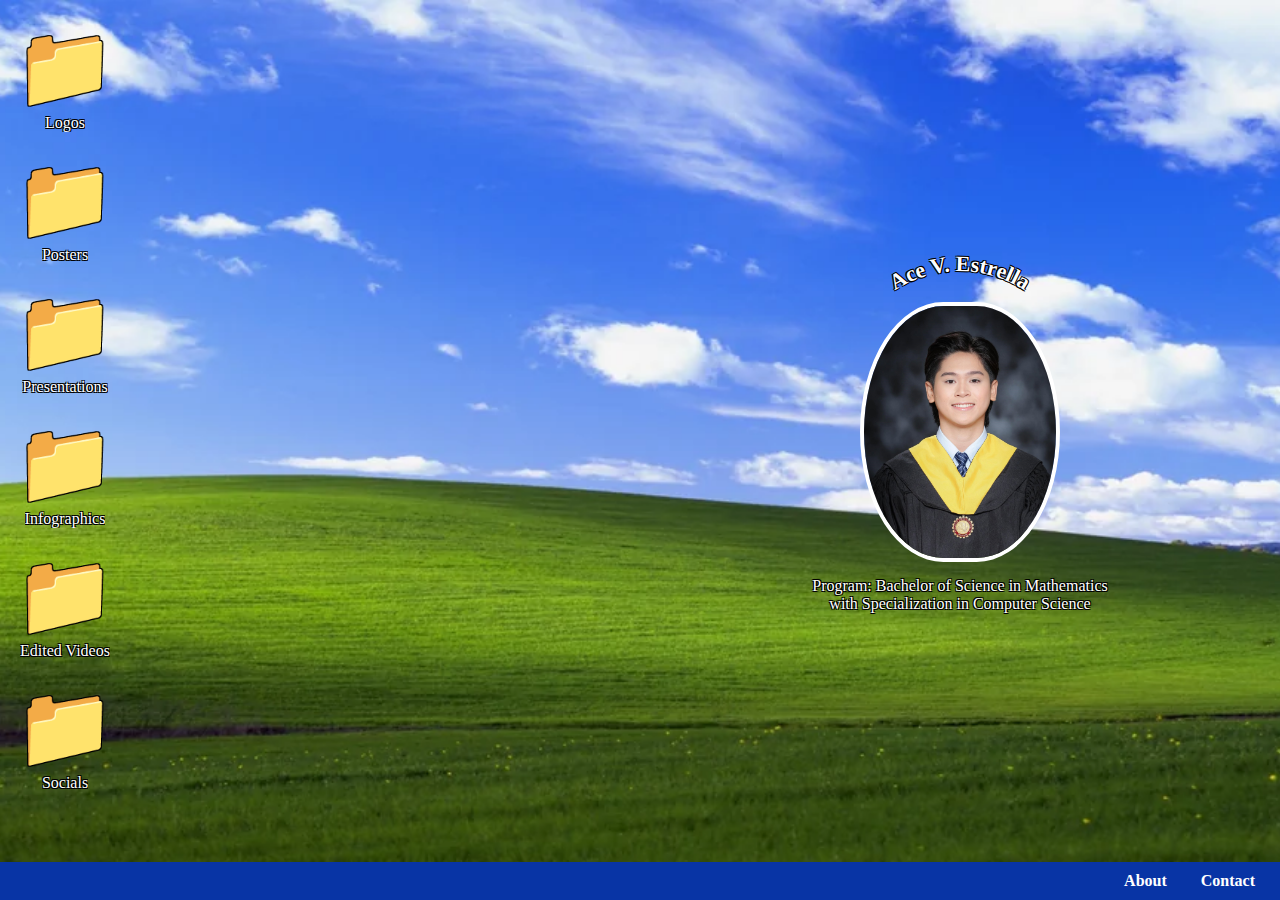
<file: index.html>
<!DOCTYPE html>
<html>

<head>
    <meta charset="UTF-8" />
    <meta name="viewport" content="width=device-width, initial-scale=1">
    <title>Ace's Personal Site</title>
    <link rel="stylesheet" href="style.css">
</head>

<body>
    <!-- bottom navigation bar -->
    <!-- Hidden checkboxes to control modals -->
    <input type="checkbox" id="contactPopup" hidden>
    <input type="checkbox" id="aboutPopup" hidden>

    <div class="belownav">
        <label for="aboutPopup">About</label>
        <label for="contactPopup">Contact</label>

    </div>

    <!-- Contact Modal -->
    <div class="modal" id="contactModal">
        <div class="modal-content">
            <label for="contactPopup" class="close-btn">&times;</label>
            <h2>Get In Touch</h2>
            <p>Email: <a href="mailto:acevillanuevaestrella1111@gmail.com">acevillanuevaestrella1111@gmail.com</a></p>
            <p>Phone: (+63)945-267-8706</p>
            <p>LinkedIn: <a href="https://www.linkedin.com/in/ace-estrella-1a4a88367/"> Ace Estrella</a></p>
        </div>
    </div>

    <!-- About Modal -->
    <div class="modal" id="aboutModal">
        <div class="modal-content">
            <label for="aboutPopup" class="close-btn">&times;</label>
            <h2>✨About Me✨</h2>
            <p style="text-align: justify;">Hi! I'm Ace Estrella—a BS Math student with a Computer Science
                specialization at Bulacan State University. I love mixing logic and creativity, whether coding a web
                application or creating something visual. I adore editing videos, logos, posters, infographics, and
                presentations, particularly for our university assignments. Creative work inspires me and allows me to
                convey ideas in interesting ways. Outside of academe, I'm always trying to become better at something,
                challenge myself, and remain curious. No matter whether I'm debugging or making slides, I think each
                detail matters and every project is an opportunity to learn.</p>
        </div>
    </div>

    <div class="container">
        <!-- left side -->
        <div class="left-section">
            <div class="folders-container" tabindex="0">
                <!-- folder 1 -->
                <input type="checkbox" id="folder1" class="folder-toggle" hidden />
                <label for="folder1" class="folder-shortcut" title="Open Logos' Folder">
                    📁
                    <span class="folder-caption">Logos</span>
                </label>
                <!-- folder 1 when clicked (pop up)-->
                <div class="folder-popup" id="popup1" tabindex="0">
                    <label for="folder1" class="close-btn" title="Close">&times;</label>
                    <h3>Logos Created</h3>
                    <div class="image-gallery">
                        <!--each logo-->
                        <figure>
                            <a href="#img1"><img src="crochAceLogo.jpg" alt="crochAceLogo" /></a>
                            <figcaption>CrochAce's Logo</figcaption>
                        </figure>
                        <figure>
                            <a href="#img2"><img src="sportifyLogo1.jpg" alt="sportifyLogo1" /></a>
                            <figcaption>Sportify's Logo (version 1)</figcaption>
                        </figure>
                        <figure>
                            <a href="#img3"><img src="sportifyLogo2.jpg" alt="sportifyLogo2" /></a>
                            <figcaption>Sportify's Logo (version 2)</figcaption>
                        </figure>
                        <figure>
                            <a href="#img4"><img src="internConnectLogo1.jpg" alt="internConnectLogo1" /></a>
                            <figcaption>InternConnect's Logo (version 1)</figcaption>
                        </figure>
                        <figure>
                            <a href="#img5"><img src="internConnectLogo2.jpg" alt="internConnectLogo2" /></a>
                            <figcaption>InternConnect's Logo (version 2)</figcaption>
                        </figure>
                    </div>
                </div>
                <!--logo when clicked-->
                <div class="lightbox" id="img1">
                    <a href="#popup1" class="close-lightbox">&times;</a>
                    <img src="crochAceLogo.jpg" alt="crochAceLogo" />
                </div>
                <div class="lightbox" id="img2">
                    <a href="#popup1" class="close-lightbox">&times;</a>
                    <img src="sportifyLogo1.jpg" alt="sportifyLogo1" />
                </div>
                <div class="lightbox" id="img3">
                    <a href="#popup1" class="close-lightbox">&times;</a>
                    <img src="sportifyLogo2.jpg" alt="sportifyLogo2" />
                </div>
                <div class="lightbox" id="img4">
                    <a href="#popup1" class="close-lightbox">&times;</a>
                    <img src="internConnectLogo1.jpg" alt="internConnectLogo1" />
                </div>
                <div class="lightbox" id="img5">
                    <a href="#popup1" class="close-lightbox">&times;</a>
                    <img src="internConnectLogo2.jpg" alt="internConnectLogo2" />
                </div>
                <!-- Folder 2 -->
                <input type="checkbox" id="folder2" class="folder-toggle" hidden />
                <label for="folder2" class="folder-shortcut" title="Open Posters' Folder">
                    📁
                    <span class="folder-caption">Posters</span>
                </label>
                <!--folder 2 when clicked-->
                <div class="folder-popup" id="popup2" tabindex="0">
                    <label for="folder2" class="close-btn" title="Close">&times;</label>
                    <h3>Posters Created</h3>
                    <input type="radio" name="pdfviewer" id="pdf1" class="pdf-radio" hidden>
                    <!--pdf thumbnails-->
                    <div class="pdf-thumbnails">
                        <label for="pdf1">
                            <img src="internConnectPoster.jpg" alt="internConnectPoster">
                            <span>InternConnect's Poster</span>
                        </label>
                    </div>
                    <!--pdf viewer-->
                    <div class="pdf-embed-area">
                        <div class="pdf" id="showpdf1">
                            <embed src="internConnectPoster.pdf" type="application/pdf" />
                        </div>
                    </div>
                </div>
                <!-- Folder 3 -->
                <input type="checkbox" id="folder3" class="folder-toggle" hidden />
                <label for="folder3" class="folder-shortcut" title="Open Presentations' Folder">
                    📁
                    <span class="folder-caption">Presentations</span>
                </label>
                <!--folder 3 when clicked-->
                <div class="folder-popup" id="popup3" tabindex="0">
                    <label for="folder3" class="close-btn" title="Close">&times;</label>
                    <h3>Presentations Created</h3>
                    <input type="radio" name="pdfviewer" id="pdf2" class="pdf-radio" hidden>
                    <input type="radio" name="pdfviewer" id="pdf3" class="pdf-radio" hidden>
                    <input type="radio" name="pdfviewer" id="pdf4" class="pdf-radio" hidden>
                    <input type="radio" name="pdfviewer" id="pdf5" class="pdf-radio" hidden>
                    <input type="radio" name="pdfviewer" id="pdf6" class="pdf-radio" hidden>
                    <!--pdf thumbnails-->
                    <div class="pdf-thumbnails">
                        <label for="pdf2">
                            <img src="defensePresentation.jpg" alt="defensePresentation">
                            <span>InternConnect's Defense Presentation</span>
                        </label>
                        <label for="pdf3">
                            <img src="projectPresentation1.jpg" alt="projectPresentation1">
                            <span>Project Presentation 1</span>
                        </label>
                        <label for="pdf4">
                            <img src="projectPresentation2.jpg" alt="projectPresentation2">
                            <span>Project Presentation 2</span>
                        </label>
                        <label for="pdf5">
                            <img src="projectPresentation3.jpg" alt="projectPresentation3">
                            <span>Project Presentation 3</span>
                        </label><label for="pdf6">
                            <img src="sipGuidelines.jpg" alt="Sip Guidelines">
                            <span>SIP Brief Guidelines Prensentation</span>
                        </label>
                    </div>
                    <!--pdf viewer-->
                    <div class="pdf-embed-area">
                        <div class="pdf" id="showpdf2">
                            <embed src="defensePresentation.pdf" type="application/pdf" />
                        </div>
                        <div class="pdf" id="showpdf3">
                            <embed src="projectPresentation1.pdf" type="application/pdf" />
                        </div>
                        <div class="pdf" id="showpdf4">
                            <embed src="projectPresentation2.pdf" type="application/pdf" />
                        </div>
                        <div class="pdf" id="showpdf5">
                            <embed src="projectPresentation3.pdf" type="application/pdf" />
                        </div>
                        <div class="pdf" id="showpdf6">
                            <embed src="sipGuidelines.pdf" type="application/pdf" />
                        </div>
                    </div>
                </div>
                <!-- folder 4 -->
                <input type="checkbox" id="folder4" class="folder-toggle" hidden />
                <label for="folder4" class="folder-shortcut" title="Open Infographics' Folder">
                    📁
                    <span class="folder-caption">Infographics</span>
                </label>
                <!-- folder 4 when clicked (pop up)-->
                <div class="folder-popup" id="popup4" tabindex="0">
                    <label for="folder4" class="close-btn" title="Close">&times;</label>
                    <h3>Infographics Created</h3>
                    <!--infographics-->
                    <div class="image-gallery">
                        <figure>
                            <a href="#img6"><img src="infographic1.jpg" alt="infographic1" /></a>
                            <figcaption>Infographic Project 1</figcaption>
                        </figure>
                        <figure>
                            <a href="#img7"><img src="infographic2SideA.jpg" alt="infographic2SideA" /></a>
                            <figcaption>Infographic Project 2.1</figcaption>
                        </figure>
                        <figure>
                            <a href="#img8"><img src="infographic2SideB.jpg" alt="infographic2SideB" /></a>
                            <figcaption>Infographic Project 2.2</figcaption>
                        </figure>
                    </div>
                </div>
                <!--infographics when clicked-->
                <div class="lightbox" id="img6">
                    <a href="#popup4" class="close-lightbox">&times;</a>
                    <img src="infographic1.jpg" alt="infographic1" />
                </div>
                <div class="lightbox" id="img7">
                    <a href="#popup4" class="close-lightbox">&times;</a>
                    <img src="infographic2SideA.jpg" alt="infographic2SideA" />
                </div>
                <div class="lightbox" id="img8">
                    <a href="#popup4" class="close-lightbox">&times;</a>
                    <img src="infographic2SideB.jpg" alt="infographic2SideB" />
                </div>
                <!-- folder 5 -->
                
              

                <input type="checkbox" id="folderVideos" class="folder-toggle" hidden />
                <label for="folderVideos" class="folder-shortcut" title="Open Edited Videos' Folder">
                    📁
                    <span class="folder-caption">Edited Videos</span>
                </label>

                <!-- Folder popup -->
                <div class="folder-popup" id="popup5" tabindex="0">
                    <label for="folderVideos" class="close-btn">&times;</label>
                    <h3>Edited Videos</h3>
                    <input type="radio" name="videoselect" id="none" hidden checked>
                    <input type="radio" name="videoselect" id="vid1" hidden>
                    <input type="radio" name="videoselect" id="vid2" hidden>
                    <input type="radio" name="videoselect" id="vid3" hidden>
                    <input type="radio" name="videoselect" id="vid4" hidden>
                    <input type="radio" name="videoselect" id="vid5" hidden>
                    <input type="radio" name="videoselect" id="vid6" hidden>

                    <!-- Thumbnails -->
                    <div class="video-thumbnails">
                        <label for="vid1">
                            <img src="ytVid1.png" alt="LIGAYA Music Video">
                            <span>LIGAYA MV</span>
                        </label>
                        <label for="vid2">
                            <img src="ytVid2.png" alt="BulSU March Music Video">
                            <span>BulSU March MV</span>
                        </label>
                        <label for="vid3">
                            <img src="ytVid3.png" alt="How to Format a PC (School Project)">
                            <span>How to Format a PC (School Project)</span>
                        </label>
                        <label for="vid4">
                            <img src="ytVid4.png" alt="Numerical Analysis (School Project)">
                            <span>Numerical Analysis (School Project)</span>
                        </label>
                        <label for="vid5">
                            <img src="ytVid5.png" alt="InternConnect Promotional Video">
                            <span>InternConnect Promotional Video</span>
                        </label>
                        <label for="vid6">
                            <img src="ytVid6.png" alt="Grap Theory (School Project)">
                            <span>Grap Theory (School Project)</span>
                        </label>
                    </div>

                    <!-- Video viewers -->
                    <div class="video-viewer vid1-view">
                        <label for="none" class="close-video">✖ Close Video</label>
                        <div class="responsive-iframe">
                            <iframe src="https://youtube.com/embed/nF3RbgBCZ1E" frameborder="0"
                                allowfullscreen></iframe>
                        </div>
                    </div>

                    <div class="video-viewer vid2-view">
                        <label for="none" class="close-video">✖ Close Video</label>
                        <div class="responsive-iframe">
                            <iframe src="https://youtube.com/embed/h7lzo8Q7Qq4" frameborder="0"
                                allowfullscreen></iframe>
                        </div>
                    </div>

                    <div class="video-viewer vid3-view">
                        <label for="none" class="close-video">✖ Close Video</label>
                        <div class="responsive-iframe">
                            <iframe src="https://youtube.com/embed/CF50cszkiz0" frameborder="0"
                                allowfullscreen></iframe>
                        </div>
                    </div>

                    <div class="video-viewer vid4-view">
                        <label for="none" class="close-video">✖ Close Video</label>
                        <div class="responsive-iframe">
                            <iframe src="https://youtube.com/embed/1vQgWmkGB94" frameborder="0"
                                allowfullscreen></iframe>
                        </div>
                    </div>
                    <div class="video-viewer vid5-view">
                        <label for="none" class="close-video">✖ Close Video</label>
                        <div class="responsive-iframe">
                            <iframe src="https://youtube.com/embed/ntaeTKimCkM" frameborder="0"
                                allowfullscreen></iframe>
                        </div>
                    </div>
                    <div class="video-viewer vid6-view">
                        <label for="none" class="close-video">✖ Close Video</label>
                        <div class="responsive-iframe">
                            <iframe src="https://youtube.com/embed/fmectkFOmhc" frameborder="0"
                                allowfullscreen></iframe>
                        </div>
                    </div>
                </div>

                <input type="checkbox" id="folder6" class="folder-toggle" hidden />
                <label for="folder6" class="folder-shortcut" title="Open Logos' Folder">
                    📁
                    <span class="folder-caption">Socials</span>
                </label>
                <div class="folder-popup" id="popup6" tabindex="0">
                    <label for="folder6" class="close-btn" title="Close">&times;</label>
                    <h3>My Socials</h3>
                    <div class="image-gallery">
                        <figure>
                            <a href="https://www.linkedin.com/in/ace-estrella-1a4a88367/"><img src="linkedInLogo.png" alt="LinkedIn Account" /></a>
                            <figcaption>My LinkedIn Account</figcaption>
                        </figure>
                        <figure>
                            <a href="https://www.facebook.com/acevillanueva.estrella/"><img src="fbLogo.png" alt="Facebook Account" /></a>
                            <figcaption>My Facebook Account</figcaption>
                        </figure>
                    </div>

                </div>





            </div>


        </div>
        <div class="right-section">
            <div class="profile">
                <div class="curved">
                    <svg viewBox="0 0 350 110" style="overflow: visible; display: block; margin: 0 auto 5px auto;">
                        <defs>
                            <path id="curve" d="M40,90 A140,140 0 0,1 310,90" />
                        </defs>
                        <text font-size="26" fill="white" font-weight="bold">
                            <textPath href="#curve" startOffset="50%" text-anchor="middle">
                                Ace V. Estrella
                            </textPath>
                        </text>
                    </svg>
                </div>
                <img src="profilepic.jpg" alt="Ace Estrella's Profile Picture" class="profile-pic" />
                <div class="info">
                    <p>Program: Bachelor of Science in Mathematics<br>with Specialization in Computer Science</p>
                </div>
            </div>
        </div>

</body>

</html>
</file>
<file: style.css>
body {
  background-image: url("windowsbg.jpg");
  background-size: cover;
  background-repeat: no-repeat;
  background-position: center;
  margin: 0;
  height: 100vh;
  font-family: 'Segoe UI';
  text-align: justify;
}

* {
  box-sizing: border-box;
}


.belownav a {
  float: right;
  display: block;
  color: white;
  text-align: right;
  padding: 14px 16px;
  text-decoration: none;
}

.belownav a:hover {
  background-color: #ddd;
  color: black;
}

.container {
  display: flex;
  height: 100vh;
}

.left-section,
.right-section {
  flex: 1;
  padding: 20px;
}

.left-section {
  display: flex;
  justify-content: left;
  align-items: center;
  width: 100%;
  /* fill horizontal space */
  height: 100vh;
}

.folders-container {
  display: flex;
  flex-wrap: wrap;
  flex-direction: column;
  align-items: flex-start;
  gap: 20px;
  height: 100%;
}

.folder-shortcut {
  display: flex;
  flex-direction: column;
  align-items: center;
  width: 90px;
  text-decoration: none;
  cursor: pointer;
  font-size: 80px;
  color: white;
  text-shadow:
    -1px -1px 0 black,
    1px -1px 0 black,
    -1px 1px 0 black,
    1px 1px 0 black;

}

.folder-img {
  width: 70px;
  height: 70px;
  object-fit: contain;
  margin-bottom: 5px;
  transition: transform 0.2s;
}

.folder-shortcut:hover .folder-img {
  transform: scale(1.1);
}

.folder-caption {
  font-size: 16px;
  text-align: center;
  white-space: nowrap;
  overflow: hidden;
  text-overflow: ellipsis;
}



.right-section {
  flex: 1;
  display: flex;
  justify-content: center;
  align-items: center;
   color: white;
  text-shadow:
    -1px -1px 0 black,
    1px -1px 0 black,
    -1px 1px 0 black,
    1px 1px 0 black;

}

.profile {
  text-align: center;
}

.profile-pic {
  width: 200px;
  height: 260px;
  object-fit: cover;
  border-radius: 50% / 60%;
  border: 4px solid white;
  display: block;
  margin: 0 auto 15px auto;
}

.info p {
  margin: 5px 0;
  color: white;
}

.curved {
  height: 80px;
  margin-bottom: -60px;
}

.curved-svg {
  width: 350px;
  height: 110px;
}

.folder-toggle {
  display: none;
}

.folder-popup {
  position: fixed;
  top: 5%;
  left: 35%;
  transform: translateX(-50%);
  width: 80%;
  max-width: 600px;
  background: white;
  padding: 20px;
  border-radius: 10px;
  box-shadow: 0 0 10px rgba(0,0,0,0.3);
  max-height: 90vh;
  overflow-y: auto;
  box-sizing: border-box;
  display: none;
  z-index: 10; /* base z-index */
  outline: none; /* remove focus outline */
  transition: box-shadow 0.3s ease;
}


/* Show popup when checkbox is checked */
.folder-toggle:checked+label+.folder-popup {
  display: block;
}
.folder-popup:focus-within {
  z-index: 9999;
  box-shadow: 0 0 25px rgba(0, 0, 0, 0.6);
}


.image-gallery {
  display: grid;
  grid-template-columns: repeat(auto-fit, minmax(120px, 1fr));
  gap: 20px;
  width: 100%;
  padding: 10px;
  box-sizing: border-box;

}

.image-gallery figure {
  margin: 0;
  text-align: center;
  /*width: 90px;   match your folder width */
}

.image-gallery img {
  width: 100%;
  aspect-ratio: 1 / 1;
  object-fit: cover;
  border-radius: 10px;
  border: 1px solid #ccc;
  transition: transform 0.3s ease; /* Smooth transition */
  cursor: pointer;
}

.image-gallery img:hover {
  transform: scale(1.2); 
}

.image-gallery figcaption {
  margin-top: 6px;
  font-size: 12px;
  /*line-height: 1.2*/
  ;
}


.lightbox {
  display: none;
  position: fixed;
  z-index: 200;
  top: 0;
  left: 0;
  width: 100%;
  height: 100%;
  background: rgba(0, 0, 0, 0.8);
  align-items: center;
  justify-content: center;
  cursor: zoom-in;
}

.lightbox img {
  max-width: 80%;
  max-height: 80%;
  border-radius: 10px;
}

.lightbox:target {
  display: flex;
}

.close-lightbox {
  position: absolute;
  top: 30px;
  right: 40px;
  font-size: 40px;
  color: white;
  text-decoration: none;
  font-weight: bold;
}

/* Close button */
.close-btn {
  position: absolute;
  top: 5px;
  right: 10px;
  font-size: 24px;
  cursor: pointer;
  color: #0834a5;
  user-select: none;
}

.pdf-thumbnails {
  display: flex;
  gap: 20px;
  justify-content: center;
  flex-wrap: wrap;
  margin-bottom: 15px;
}

.pdf-thumbnails label {
  display: flex;
  flex-direction: column;
  align-items: center;
  cursor: pointer;
  text-align: center;
  width: 100px;
}

.pdf-thumbnails img {
  width: 100%;
  aspect-ratio: 2 / 1.20;
  object-fit: cover;
  border-radius: 10px;
  border: 1px solid #ccc;
  transition: transform 0.3s ease; /* Smooth transition */
  cursor: pointer;
}

.pdf-thumbnails img:hover {
  transform: scale(1.25);
}

.pdf-thumbnails span {
  margin-top: 6px;
  font-size: 12px;
  color: #333;
}

.pdf-embed-area {
  position: relative;
  width: 100%;
  height: 400px;
  border: 1px solid #ccc;
  border-radius: 8px;
  overflow: hidden;
}

.pdf {
  display: none;
  width: 100%;
  height: 100%;
}

#pdf1:checked ~ .pdf-embed-area #showpdf1,
#pdf2:checked ~ .pdf-embed-area #showpdf2,
#pdf3:checked ~ .pdf-embed-area #showpdf3,
#pdf4:checked ~ .pdf-embed-area #showpdf4,
#pdf5:checked ~ .pdf-embed-area #showpdf5,
#pdf6:checked ~ .pdf-embed-area #showpdf6 {
  display: block;
}

.pdf embed {
  width: 100%;
  height: 100%;
  border: none;
}

.video-thumbnails {
  display: flex;
  flex-wrap: wrap;
  justify-content: center;
  gap: 15px;
  margin-bottom: 10px;
}

.video-thumbnails label {
  display: flex;
  flex-direction: column;
  align-items: center;
  cursor: pointer;
  text-align: center;
  width: 100px;
}

.video-thumbnails img {
  width: 80px;
  height: 80px;
  object-fit: cover;
  border: 1px solid #aaa;
  border-radius: 6px;
  transition: transform 0.2s;
}

.video-thumbnails img:hover {
  transform: scale(1.25);
}

.video-viewer {
  display: none;
  margin-top: 15px;
  position: relative;
}

.video-viewer video,
.video-viewer .responsive-iframe {
  width: 100%;
  max-width: 720px;
  height: 405px;
  border-radius: 8px;
  border: 1px solid #ccc;
}

.responsive-iframe {
  position: relative;
  padding-bottom: 56.25%; /* 16:9 */
  height: 0;
  overflow: hidden;
}

.responsive-iframe iframe {
  position: absolute;
  width: 100%;
  height: 100%;
  left: 0;
  top: 0;
}

/* Show selected video */
#vid1:checked ~ #folderVideos ~ .video-folder .vid1-view,
#vid2:checked ~ #folderVideos ~ .video-folder .vid2-view,
#vid3:checked ~ #folderVideos ~ .video-folder .vid3-view,
#vid4:checked ~ #folderVideos ~ .video-folder .vid4-view,
#vid5:checked ~ #folderVideos ~ .video-folder .vid5-view,
#vid6:checked ~ #folderVideos ~ .video-folder .vid6-view {
  display: block;
}

/* Close button */
.close-video {
  display: inline-block;
  background: #c62828;
  color: white;
  padding: 5px 10px;
  margin-bottom: 10px;
  border-radius: 5px;
  cursor: pointer;
}

.belownav {
  background-color: #0834a5;
  padding: 10px;
  text-align: right;
  overflow: hidden;
  background-color: #0834a5;
  position: fixed;
  bottom: 0;
  width: 100%;
}

.belownav label {
  color: white;
  margin: 0 15px;
  cursor: pointer;
  font-weight: bold;
  font-size: 16px;
}

/* Modal Base */
.modal {
  position: fixed;
  top: 0;
  left: 0;
  width: 100%;
  height: 100%;
  background-color: rgba(0,0,0,0.6);
  display: none;
  justify-content: center;
  align-items: center;
  z-index: 999;
}

/* Modal Content Box */
.modal-content {
  background: white;
  padding: 20px 30px;
  border-radius: 10px;
  max-width: 400px;
  text-align: center;
  position: relative;
}

/* Close Button */
.close-btn {
  position: absolute;
  top: 10px;
  right: 15px;
  font-size: 20px;
  cursor: pointer;
  color: #333;
}

/* Show modal when checkbox is checked */
#contactPopup:checked ~ #contactModal,
#aboutPopup:checked ~ #aboutModal {
  display: flex;
}
</file>
